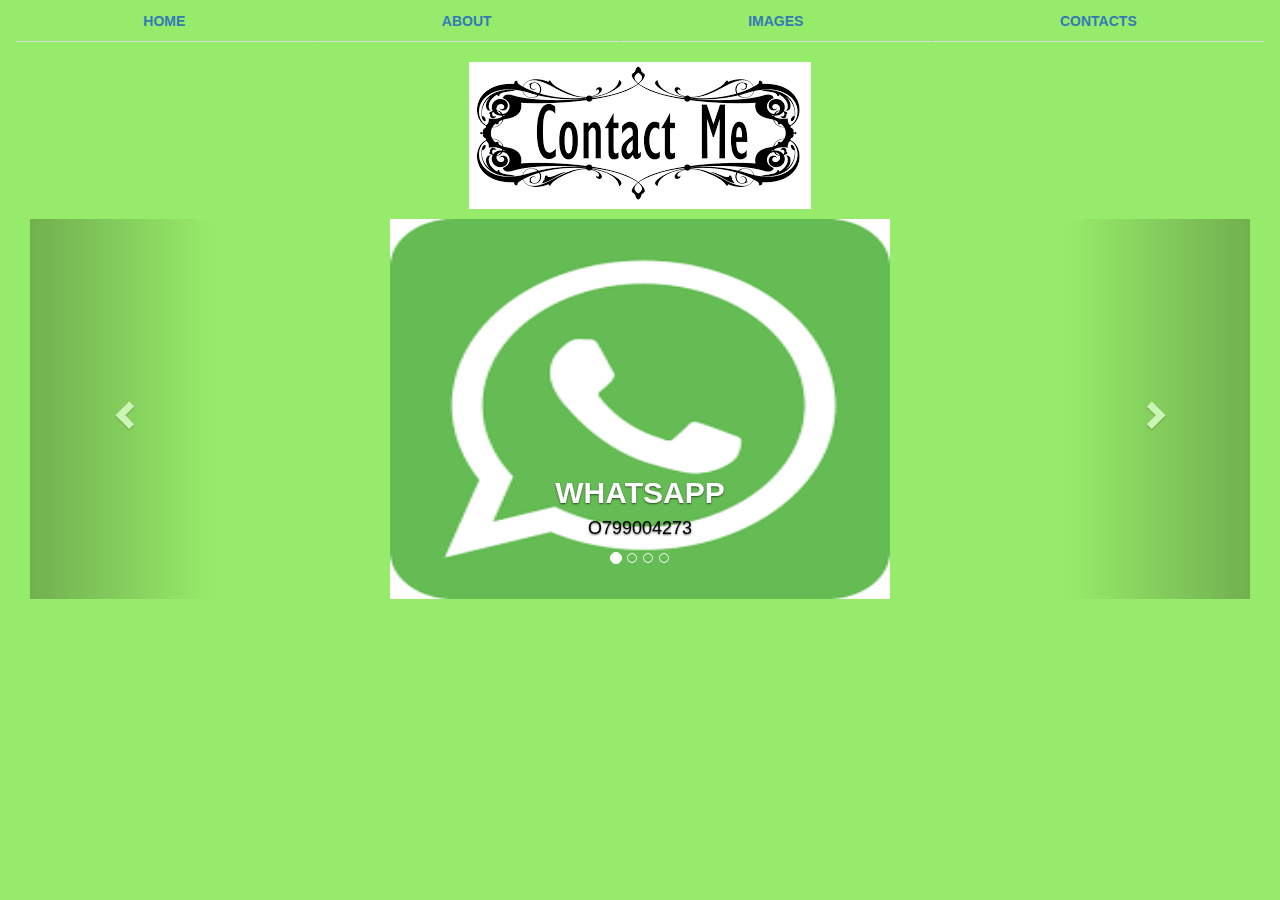
<file: contacts.html>
<!-- IDEA: my contact info and how i can be reached -->

<!DOCTYPE html>
<html>

<head>
  <meta name="viewport" content="width=device-width, initial-scale=1">
  <title>Contact info</title>
  <!-- Latest compiled and minified CSS -->
  <link rel="stylesheet" href="https://maxcdn.bootstrapcdn.com/bootstrap/3.3.7/css/bootstrap.min.css">
  <script src="https://ajax.googleapis.com/ajax/libs/jquery/3.1.1/jquery.min.js"></script>
  <script src="https://maxcdn.bootstrapcdn.com/bootstrap/3.3.7/js/bootstrap.min.js"></script>
  <link rel="stylesheet" href="css/styles.css">
  <script type="text/javascript" src="js/scripts.js"></script>

</head>

<body>
  <div class="container-fluid text-center">
    <ul class="nav nav-tabs nav-justified">
      <li><a href="index.html"><strong>HOME</strong></a></li>
      <li><a href="about.html"><strong>ABOUT</strong></a></li>
      <li><a href="images.html"><strong>IMAGES</strong></a></li>
      <li><a href="contacts.html"><strong>CONTACTS</strong></a></li>
    </ul>
    <h2><img src="images/contactme.png" alt=""></h2>
    <div class="container-fluid">
      <div id="myCarousel" class="carousel slide" data-ride="carousel">
        <!-- IDEA: indicators -->
        <ol class="carousel-indicators">
          <li data-target="#myCarousel" data-slide-to="0" class="active"></li>
          <li data-target="#myCarousel" data-slide-to="1"></li>
          <li data-target="#myCarousel" data-slide-to="2"></li>
          <li data-target="#myCarousel" data-slide-to="3"></li>
        </ol>

        <!-- IDEA: wrapper for slides -->
        <div class="carousel-inner" role="listbox">

          <div class="item active" style="">
            <img id="slidingpics" src="images/whatsapp.png" alt="whatsapp" title="WHATSAPP">
            <div class="carousel-caption">
              <h2 style="color: white"><strong>WHATSAPP</strong></h2>
              <h4 id="fadein" style="color: black">O799004273</h4>
            </div>
          </div>

          <div class="item">
            <img id="slidingpics" src="images/slack.jpg" alt="slack" title="SLACK">
            <div class="carousel-caption">
              <h2 style="color: white"><strong>SLACK</strong></h2>
              <h4 id="fadein" style="color: black">@ken-peter</h4>
            </div>
          </div>


          <div class="item">
            <img id="slidingpics" src="images/phone.jpg" alt="call" title="CALL">
            <div class="carousel-caption">
              <h2 style="color: white"><strong>PHONE CALL</strong></h2>
              <h4 id="fadein" style="color: black">0799004273</h4>
            </div>
          </div>


          <div class="item">
            <img id="slidingpics" src="images/facebook.jpg" alt="fb" title="FACEBOOK">
            <div class="carousel-caption">
              <h2 style="color: white"><strong>FACEBOOK</strong></h2>
              <h4 id="fadein" style="color: black">Ken Peter</h4>
            </div>
          </div>



          <!-- IDEA: left and right carousel control -->

          <a class="left carousel-control " href="#myCarousel" role="button" data-slide="prev">
            <span class="glyphicon glyphicon-chevron-left" aria-hidden="true"></span>
            <span class="sr-only">Previous</span>
          </a>

          <a class="right carousel-control" href="#myCarousel" role="button" data-slide="next">
            <span class="glyphicon glyphicon-chevron-right" aria-hidden="true"></span>
            <span class="sr-only">Next</span>
          </a>

        </div>
      </div>
      <!-- IDEA: end of carousel -->
    </div>
    <!-- <div id="myCarousel" class="carousel slide" data-ride="carousel"> -->
    <!-- Indicators -->
    <!-- <ol class="carousel-indicators">
        <li data-target="#myCarousel" data-slide-to="0" class="active"></li>
        <li data-target="#myCarousel" data-slide-to="1"></li>
        <li data-target="#myCarousel" data-slide-to="2"></li>
      </ol>
      <div class="carousel-inner" role="listbox">
        <div class="item active">
          <img class="first-slide" src="images/phone.jpg" alt="First slide">
          <div class="container">
            <div class="carousel-caption">
              <h1>Phone Contact</h1>
              <p><strong>0799004273</strong></p>
            </div>
          </div>
        </div>
        <div class="item">
          <img class="second-slide" src="images/whatsapp.png" alt="Second slide">
          <div class="container">
            <div class="carousel-caption">
              <h1>Whatsapp Contact</h1>
              <p><strong>0799004273</strong></p>
            </div>
          </div>
        </div>
        <div class="item">
          <img class="third-slide" src="images/facebook.jpg" alt="Third slide">
          <div class="container">
            <div class="carousel-caption">
              <h1>Facebook Page</h1>
              <p>Ken Peter</p>
            </div>
          </div>
        </div>
        <div class="item">
          <img class="third-slide" src="images/slack.jpg" alt="Third slide">
          <div class="container">
            <div class="carousel-caption">
              <h1>Slack</h1>
              <p>@ken-peter</p>
            </div>
          </div>
        </div>
      </div>
      <a class="left carousel-control" href="#myCarousel" role="button" data-slide="prev">
        <span class="glyphicon glyphicon-chevron-left" aria-hidden="true"></span>
        <span class="sr-only">Previous</span>
      </a>
      <a class="right carousel-control" href="#myCarousel" role="button" data-slide="next">
        <span class="glyphicon glyphicon-chevron-right" aria-hidden="true"></span>
        <span class="sr-only">Next</span>
      </a>
    </div> -->
    <!-- /.carousel -->
  </div>
</body>

</html>
</file>
<file: css/styles.css>
/* IDEA: index styling starts here */

body {
  background-color: #97eb6a;
}

.jumbotron {
  height: 100%;
  width: 100%;
}

strong.cont {
  padding-left: 200px;
}

#header {
  height: 300px;
  width: 350px;
}

img.landingpage {
  height: 300px;
  width: 300px;
  border: 2px solid black;
}

img.landingpage:hover {
  /*opacity: 0.8;*/
  transform: scale(1.1, 1.1);
}


/* IDEA: about styling starts here */

#interests, #education, #family {
  width: 407px;
  height: 1200px;
}

#imageofaboutme {
  width: 380px;
  height: 100px;
}


/* IDEA: contacts styling starts here */

#slidingpics {
  width: 500px;
  height: 380px;
}

.carousel-inner img {
  margin: auto;
}


/* IDEA: images styling starts here */

#memospics {
  border: 1px solid black;
  width: 580px;
  height: 300px;
  box-shadow: 0, 0, 0, 0;
}

img#memospics:hover {
  /*opacity: 0.8;*/
  transform: scale(1.1, 1.1);
}

#shortpics {
  border: 2px solid black;
  height: 280px;
  width: 300px;
}

#longpic {
  border: 2px solid black;
  height: 600px;
  width: 600px;
}
</file>
